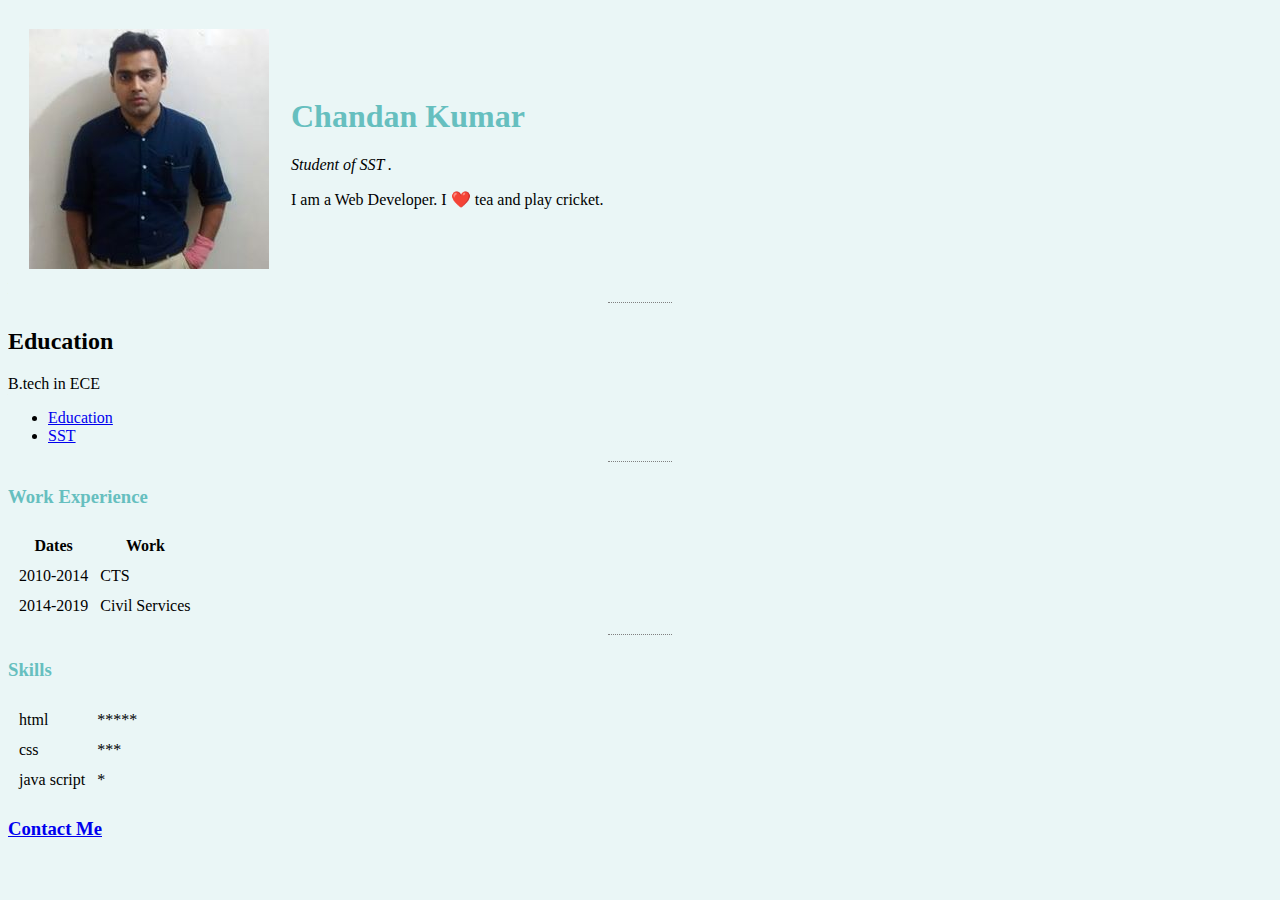
<file: index.html>
<!DOCTYPE html>
<html lang="en">
 <head>
    <meta charset="UTF-8">
    <title>Welcome to My Website</title>
    <link rel="stylesheet" href="css/styles.css">


 </head>

  <body>
    <table cellspacing="20">
      <tr>
        <td><img src="images/Chandan.png.jpg" alt="Chandan profile picture"></td>
        <td><h1>Chandan Kumar</h1>
        <p><em>Student of SST <strong><a href="="http://www.sainikschooltilaiya.org/"></a></strong>.</em></p>
        <p>I am a Web Developer. I ❤️ tea and play cricket.</p></td>
      </tr>
    </table>
    <hr>
    <h2>Education</h2>
  	<p>B.tech in ECE</p>
  	<ul>
  	   <li><a href="education.html">Education</a></li>
  	   <li><a href="http://www.sainikschooltilaiya.org/"> SST</a></li>
  	</ul>
  	<!-- <ul> tag represents an unordered list of item lists -->
    <hr>
    <h3>Work Experience</h3>
    <table cellspacing="10">
      <thead>
        <tr>
          <th>Dates</th>
          <th>Work</th>
        </tr>
      </thead>
      <tbody>
        <tr>
            <td>2010-2014</td>
            <td>CTS</td>
        </tr>
        <tr>
            <td>2014-2019</td>
            <td>Civil Services</td>
        </tr>
      </tbody>
    </table>
    <hr>
    <h3>Skills</h3>
    <table cellspacing="10">
      <tr>
        <td>html</td>
        <td>*****</td>
      </tr>
      <tr>
        <td>css</td>
        <td>***</td>
      </tr>
      <tr>
        <td>java script</td>
        <td>*</td>
      </tr>
    </table>

 <h3><a href="contact.html">Contact Me</a></h3>
  </body>
</html>
</file>
<file: css/styles.css>
body{
           background-color: #EAF6F6;
         }
         h1 {
           color: #66BFBF
         }
         h3{
           color: #66BFBF
         }
         hr{
           border-style: none;
           border-top-style: dotted;
           border-color:grey;
           height:5px;
           width:5%
         }
</file>
